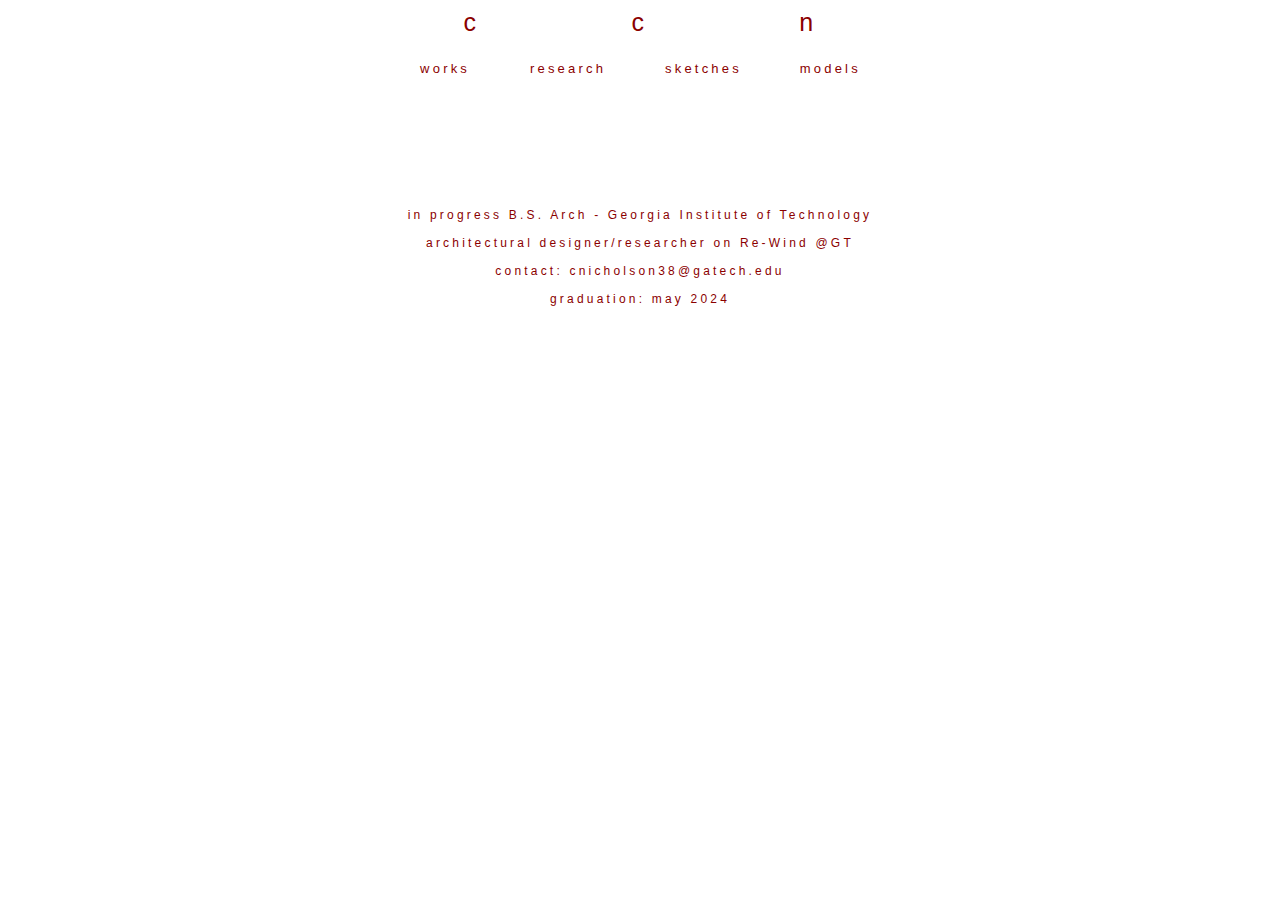
<file: index.html>
<!DOCTYPE html>
<html>
<head>
	<link rel="stylesheet" type="text/css" href="bob.css" />
	<title>nicholson.html</title>

<style>
.hide {
  display: none;
  font-family: "arial";
	font-size: 15px;
	letter-spacing: 0.75rem;
	left: 38%;
	text-align: center;
	position: absolute;
	color: darkred;

}

.myDIV {
	font-family: "arial";
	font-size: 25px;
	text-align: center;
	align-content: center;
	color: darkred;
}
    
.myDIV:hover + .hide {
  display: inline-block;
  color: red;
  font-family: "arial";
  text-align: center;
  vertical-align: center;
  font-size: 15px;
  letter-spacing: 0.75rem;
  color: darkred;
}
</style>


<div class="myDIV">c&nbsp&nbsp&nbsp&nbsp&nbsp&nbsp&nbsp&nbsp&nbsp&nbsp&nbsp&nbsp&nbsp&nbsp&nbspc&nbsp&nbsp&nbsp&nbsp&nbsp&nbsp&nbsp&nbsp&nbsp&nbsp&nbsp&nbsp&nbsp&nbsp&nbspn</div> <div class="hide">&nbsp&nbspayleigh &nbsp&nbspampbell &nbsp&nbspicholson</div>

</head>
<body>

<br />



<table align="center">

		</td>
		<td ><a style="padding: 3px; border: 1px solid white;text-decoration: none; color: darkred;:" href="/Users/cayleigh_nicholson/Desktop/web/index.html/thehouses.html"> &nbsp&nbsp works &nbsp&nbsp</a></td>
		<td ><a style="padding: 3px;border: 1px solid white;text-decoration: none; color: darkred;:" href="/Users/cayleigh_nicholson/Desktop/web/index.html/research.html"> &nbsp&nbsp research &nbsp&nbsp</a></td>
		<td ><a style="padding: 3px;border: 1px white;text-decoration: none; color: darkred;:" href="/Users/cayleigh_nicholson/Desktop/web/index.html/sketches.html"> &nbsp&nbsp sketches &nbsp&nbsp</a></td>
		<td ><a style="padding: 3px;border: 1px white;text-decoration: none; color: darkred;:" href="/Users/cayleigh_nicholson/Desktop/web/index.html/models.html"> &nbsp&nbsp models &nbsp&nbsp</a></td>
	</tr>
</table>


	<p> 
	
		<br />
		<br />
		<br />
		<br />
		<br />
		<br />
		<br />
		<br />

		in progress B.S. Arch - Georgia Institute of Technology 
		<br />
		<br />
		architectural designer/researcher on Re-Wind @GT
		<br />
		<br />
		contact:  cnicholson38@gatech.edu
		<br />
		<br />
		graduation: may 2024
		<br />
		<br />
	</p>

</body>

</html>
</file>
<file: bob.css>
h1 {
	font-family: "arial";
	font-size: 25px;
	letter-spacing: 10.2rem;
	text-align: center;
	color: darkred;
}



h2 {
	font-family: "arial";
	font-size: 15px;
	letter-spacing: 0.76rem;
	text-align: center;
	color: darkred;
}

body {
	background-color: white;
	font-family: "arial";
	font-size: 12px;
	letter-spacing: .2rem;
	color: darkred;
	text-align: center;
	align-content: center;
	background-repeat: no-repeat;
}

p{
	align-content: center;
	text-decoration: none;
}

a 
{
	text-decoration: none;
  font-family: "arial";
	font-size: 13px;
	letter-spacing: .2rem;
	color: inherit;

}

img{
	align-content: center;
}

.hide {
  display: none;
}
    
.myDIV:hover + .hide {
  display: block;
  color: red;
}


a:hover {
	color: black;
	text-decoration: overline dotted;
}

table {
	text-decoration: special;
	text-align: right;
	font-size: 15px;
	border-spacing: 5px;
	color: darkred;
}

td {
	position: static;
	text-align: right;
	align-content: center;
	vertical-align: center;
	font-family: "arial";
	padding: 3px;
	color:darkred;
}
	
td:hover {
	font-weight: bold;
	text-decoration: ;

}
table1 {
	text-align: center;
	font-size: 15px;
	border-spacing: 5px;
	border-color: green;
	align-content: center;
	color: darkred;
}

te {
	border: 1px;
	border-color: green;
	align-content: center;
	padding: 0px;
	text-align: center;
	position: static;
}

te:hover {
	text-emphasis-color: black;
	text-decoration: underline dotted;
}

place {
	margin-top: 100px;
}
</file>
